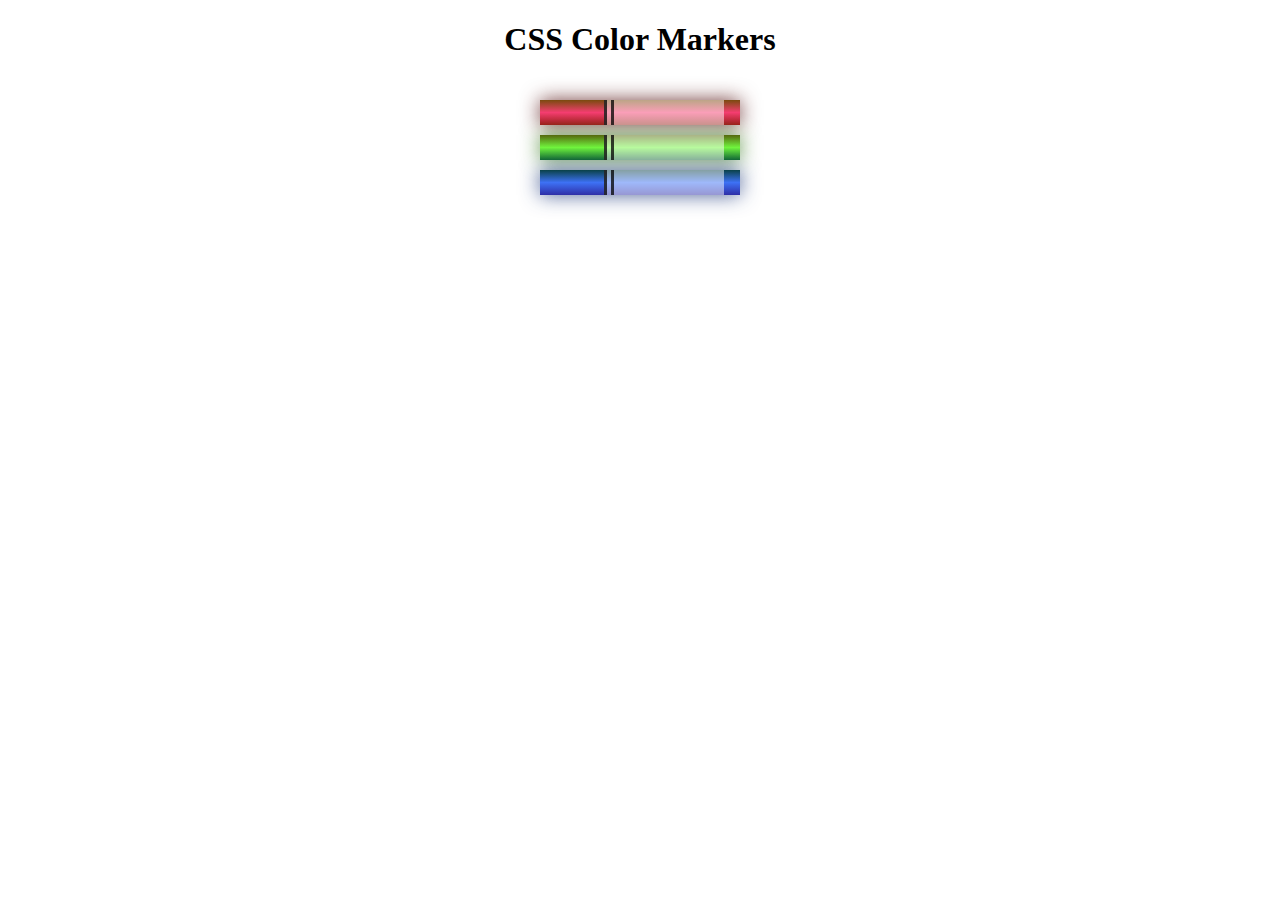
<file: CSS Color Markers/index.html>
<!DOCTYPE html>
<html lang="en">
    <head>
        <meta charset="utf-8">
        <meta name="viewport" content="width=device-width, initial-scale=1.0">
        <link rel="stylesheet" href="Styles.css">
        <title>Colored Markers</title>
    </head>
        <body>
            <h1>CSS Color Markers</h1>
            <div class="container">
                <div class="marker red">
                    <div class="cap"></div>
                    <div class="sleeve"></div>
                </div>
                <div class="marker green">
                    <div class="cap"></div>
                    <div class="sleeve"></div>
                </div>
                <div class="marker blue">
                    <div class="cap"></div>
                    <div class="sleeve"></div>
                </div>
            </div>
        </body>
</html>
</file>
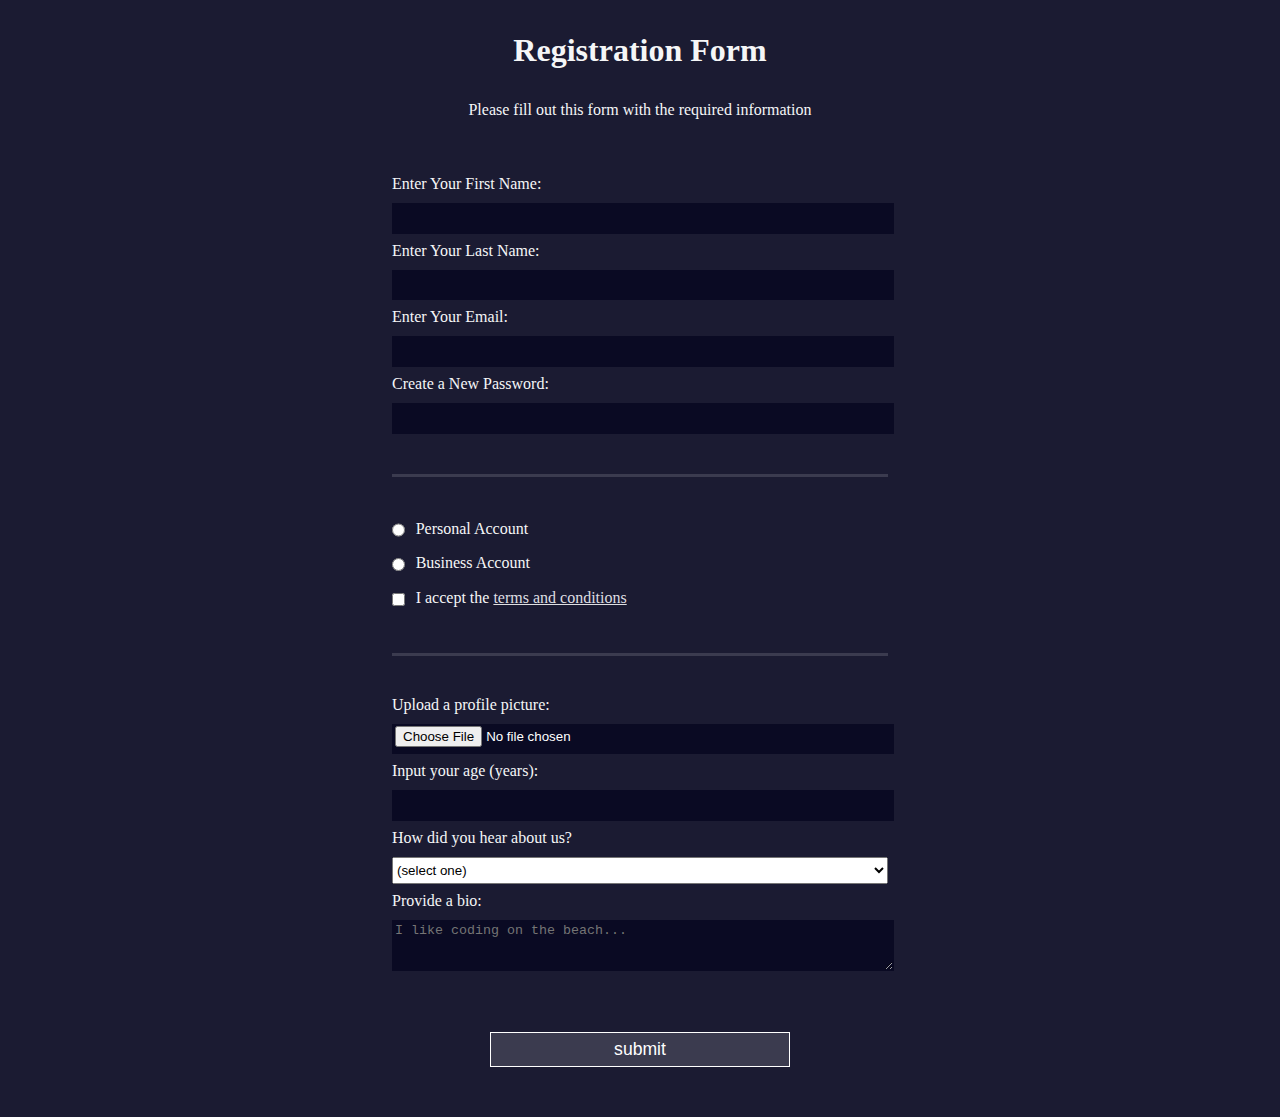
<file: HTML Forms Registration Form/index.html>
<!DOCTYPE html>
<html lang="en">
    <head>
        <meta charset="utf-8">
        <title>Registration Form</title>
        <link rel="stylesheet" href="Styles.css">
    </head>
    <body>
        <h1>Registration Form</h1>
        <p>Please fill out this form with the required information</p>
        <form method="post" action="https://register-demo.freecodecamp.org">
            <fieldset>
                <label for="first-name">Enter Your First Name: <input id="first-name" name="first-name" type="text" required /></label>
                <label for="last-name">Enter Your Last Name: <input id="last-name" name="last-name" type="text" required /></label>
                <label for="email">Enter Your Email: <input id="email" name="email" type="mail" required /></label>
                <label for="new-password">Create a New Password: <input id="new-password" name="new-password" type="password" pattern="[a-z0-5]{8,0}" required /></label>
            </fieldset>
            <fieldset>
                <label For="personal-account"><input class="inline" id="personal-account" type="radio" name="account-type" /> Personal Account
                </label>
                <label For="business-account"><input class="inline" id="business-account" type="radio" name="account-type" /> Business Account
                 </label>
                <label For="terms-and-conditions"><input class="inline" id="terms-and-conditions" type="checkbox" required /> I accept the <a href="https://www.freecodecamp.org/news/terms-of-service/">terms and conditions</a>
                </label>
            </fieldset>
            <fieldset>
                <label for="profile-picture">Upload a profile picture: <input id="profile-picture" name="file" type="file" />
                </label>
                <label for="age">Input your age (years): <input id="age" name="age" type="number" min="13" max="120" />
                </label>
                <label for="referrer">How did you hear about us?                       
                    <select id="referrer">
                        <option value="">(select one)</option>
                        <option value="1">freeCodeCamp News</option>
                        <option value="2">freeCodeCamp YouTube Channel</option>
                        <option value="3">freeCodeCamp Forum</option>
                        <option value="4">Other</option>
                    </select>
                </label>
                <label for="bio">Provide a bio:
                    <textarea id="bio" name="bio" rows="3" cols="30" placeholder="I like coding on the beach..."></textarea>
                </label>
            </fieldset>
            <input type="submit" value="submit">
        </form>
    </body>
</html>
</file>
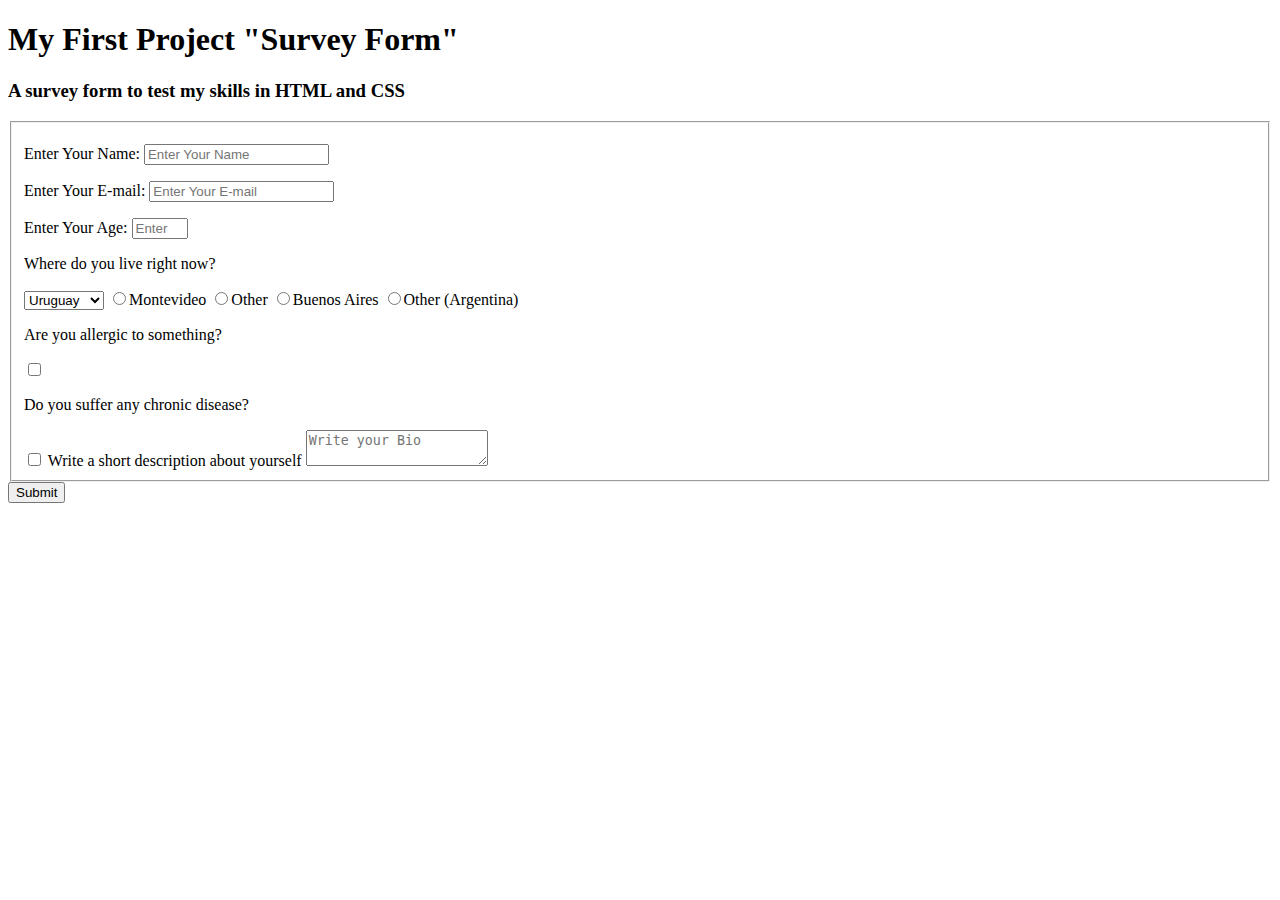
<file: Survey Form/index.html>
<!DOCTYPE html>
<html lang="en">
    <head>
        <h1 id="title">My First Project "Survey Form"</h1>
    </head>
    <div></div>
    <body>
        <h3 id="description">A survey form to test my skills in HTML and CSS</h3>
        <form id="survey-form">
            <fieldset>
                <p><label for="name" id="name-label">Enter Your Name: <input id="name" type="text" placeholder="Enter Your Name" required /></label></p>
                <p><label for="email" id="email-label">Enter Your E-mail: <input id="email" type="text" placeholder="Enter Your E-mail" required /></label></p>
                <p><label for="age" id="number-label">Enter Your Age: <input id="number" type="number" min="18" max="99" placeholder="Enter Your Age"></label></p>
                <p>Where do you live right now?</p>
                <select id="dropdown">
                    <option>Uruguay</option>
                    <option>Argentina</option>
                </select>
                <label><input name="group1" value="input1" type="radio">Montevideo</label>
                <label><input name="group1" value="input2" type="radio">Other</label>

                <label><input name="group2" value="input1" type="radio">Buenos Aires</label>
                <label><input name="group2" value="input2" type="radio">Other (Argentina)</label>
                <p>Are you allergic to something?</p><input type="checkbox" value="allergic">
                <p>Do you suffer any chronic disease?</p><input type="checkbox" value="chronic">
                <label for="bio">Write a short description about yourself
                    <textarea placeholder="Write your Bio"></textarea>
                </label>
            </fieldset>
            <input type="submit" id="submit">
        </form>
    </body>
</html>
</file>
<file: CSS Color Markers/Styles.css>
h1 {
    text-align: center;
}

.container{
    background-color:rgb(255, 255, 255);
    padding: 10px 0;
}

.marker {
    width: 200px;
    height: 25px;
    margin: 10px auto;
}

.cap {
    width: 60px;
    height: 25px;
}

.sleeve {
    width: 110px;
    height: 25px;
    background-color: rgba(255, 255, 255, 0.5);
    border-left: 10px double rgba(0, 0, 0, 0.75);
}

.cap, .sleeve {
    display: inline-block;
}

.red {
    background: linear-gradient(rgb(122, 74, 14), rgb(245, 62, 113), rgb(162, 27, 27));
    box-shadow: 0 0 20px 0 rgba(83, 14, 14, 0.8);
}

.green {
    background: linear-gradient(#55680D, #71F53E, #116C31);
    box-shadow: 0 0 20px 0 #3B7E20CC;
}

.blue {
    background: linear-gradient(hsl(186,76%,16%), hsl(223,90%,60%), hsl(240,56%,42%));
    box-shadow: 0 0 20px 0 hsl(223, 59%, 31%, 0.8);
}
</file>
<file: HTML Forms Registration Form/Styles.css>
body {
    width: 100%;
    height: 100vh;
    margin: 0;
    background-color: #1b1b32;
    color: #f5f6f7;
    font-family: Tahoma;
    font-size: 16px;
}

h1, p {
    margin: 1em auto;
    text-align: center;
}

form {
    margin: 0 auto;
    max-width: 500px;
    min-width: 300px;
    width: 60vw;
    padding: 0 0 2em 0;
}

fieldset {
    border: 0;
    padding: 2rem 0;
    border-bottom: 3px solid #3b3b4f;
}

fieldset:last-of-type {
    border-bottom: none;
}

label {
    display: block;
    margin: 0.5rem 0;
}

input, textarea, select {
    margin: 10px 0 0 0;
    width: 100%;
    min-height: 2em;
}

input, textarea {
    background-color: #0a0a23;
    border: 1px solid #0a0a23;
    color: #ffffff;
}

.inline {
    width:unset;
    margin: 0 0.5em 0 0;
    vertical-align: middle;
}

input[type="submit"] {
    display: block;
    width: 60%;
    margin: 0 auto;
    height: 2em;
    font-size: 1.1rem;
    background-color: #3b3b4f;
    border-color: white;
    margin: 1em auto;
    min-width: 300px;
}

input[type="file"] {
    padding: 1px 2px;
}

a {
    color: #dfdfe2;
}
</file>
